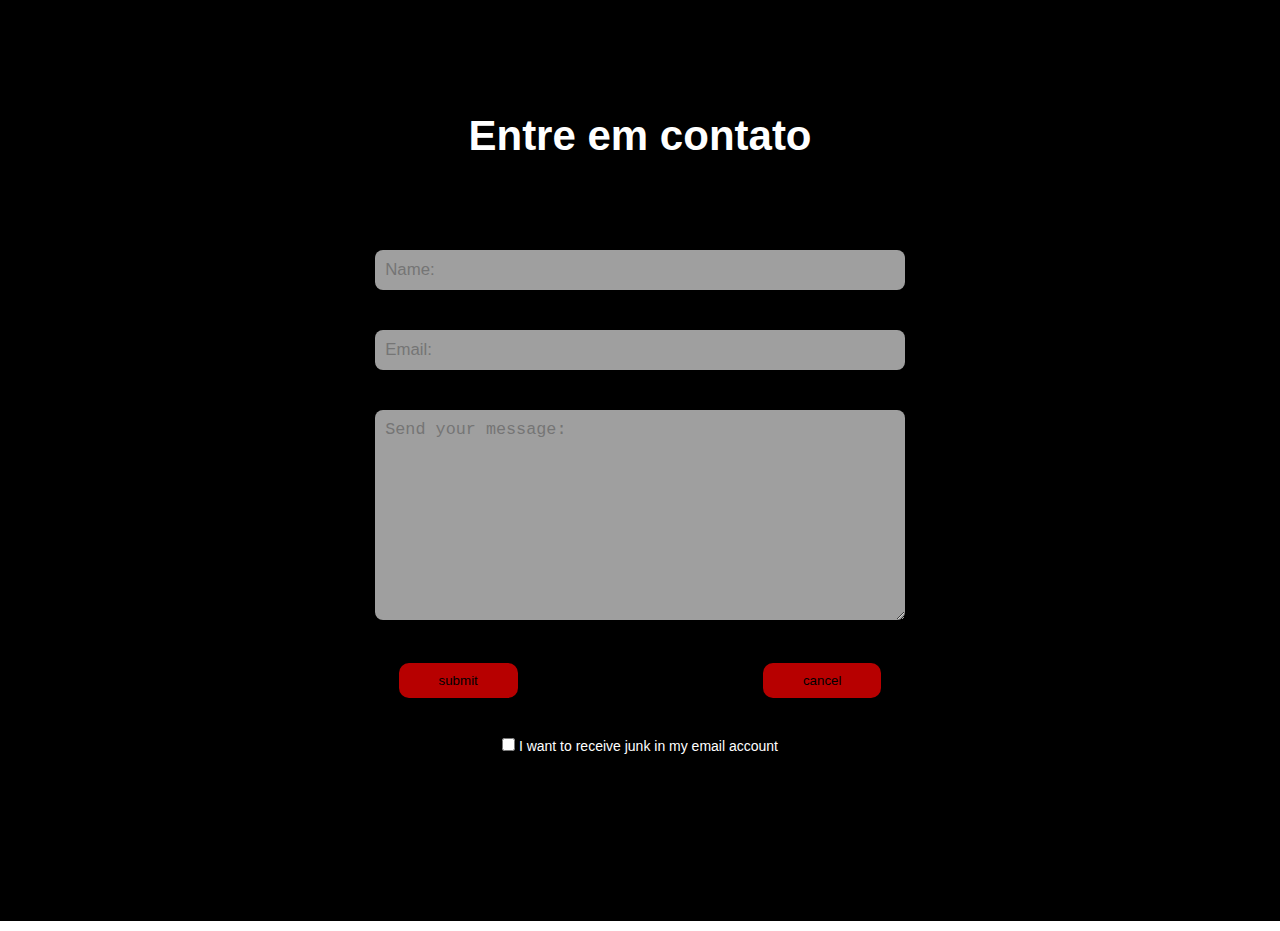
<file: BarbeariaSite(atualizado)/contato.html>
<!DOCTYPE html>
<html lang="en">
<head>
    <meta charset="UTF-8">
    <meta name="viewport" content="width=device-width, initial-scale=1.0">
    <link rel="stylesheet" href="css/style.css">
    <title>Contato</title>
</head>
<body>
    
    <section id="contact">
        <h4> Entre em contato</h4>

        <!--Abreviação .contact-container>form:post>ul.contact-inner>li*5-->

        <div class="contact-container">
            <form action="/thanks.html" a method="get">
                <ul class="contact-inner">
                    <li>

                        <input type="text" placeholder="Name: " autocomplete="off" name="name" required>

                    </li>
                    <li>

                        <input type="email" name="email" placeholder="Email: " autocomplete="off" required>

                    </li>
                    <li>

                        <textarea name="message" placeholder="Send your message: " required cols="30" rows="10"
                            required></textarea>

                    </li>
                    <li class="formBtn">

                        <input type="submit" class="btnDefault" value="submit">
                        <input type="reset" class="btnDefault" value="cancel">

                    </li>
                    <li>

                        <input type="checkbox">
                        <span> I want to receive junk in my email account </span>

                    </li>
                </ul>

                <!--Chave de acesso obtida no site: https://www.staticforms.xyz/-->

                <input type="hidden" name="accessKey" value="38b505d7-bc89-411e-b27d-b448cd11f6e4">
                <!-- pagina de redirecionamento -->
                <input type="hidden" name="redirectTo" value="http://127.0.0.1:5500/resource/thanks.html">


            </form>
        </div>

    </section>

</body>
</html>
</file>
<file: BarbeariaSite(atualizado)/css/style.css>
/* #region global */

/* reset */

* {

    padding: 0;
    margin: 0;
    border-style: border-box;
}




:root {

    --font-default: 'Lato', sans-serif;
    scroll-behavior: smooth;
}




/* colors */

:root {

    --color-default: rgb(255, 255, 255);
    --color-primary: rgba(0, 0, 0, 0.4);
    --color-secondary: rgba(0, 0, 0, 0.4);
    --color-terciary: rgba(0, 0, 0, 0.4);
}




/* sizes */




:root {

    font-size: 14px;
    --title-default: 4em;
    --subtitle-default: 2.5em;
    --paragraph-default: 1.5em;
    --anchor-default: 1.2em;
}




body {

    font-family: var(--font-default);
    color: var(--color-primary);
    height: auto;
}

header {

    z-index: 98;
    position: fixed;


}


h1 {

    font-size: var(--title-default);
}




h2 {

    font-size: var(--subtitle-default);
    font-weight: 600;

}





a {


    font-size: var(--anchor-default) !important;
    cursor: pointer;
    color: var(--color-default) !important;
    text-decoration: none;



}




a:hover {




    color: var(--color-primary) !important;

    font-weight: 600 !important;

    transition: all .3s;





}




ul,

ol {




    list-style: none;




}


/* #endregion */

/*#region Navbar*/


.Navbar {

    height: 70px;
    width: 100%;
    background-color: rgba(27, 27, 27, 0.5);
    position: fixed;
    z-index: 100;

}




.nav-item {

    padding-right: 22em;
    padding-top: 0.8em;
    /* padding-left: 68em; */
    padding-left: 114em;

}




.dropdown {

    z-index: 99;
    position: absolute;
    float: left;
    padding-left: 115rem !important;
    top: 0;
    padding-top: 1em;
    width: 1px;
    height: 1px;
    color: rgb(0, 0, 0);
}

.dropdown-menu li a {

    color: rgb(0, 0, 0) !important;
}

.dropdown-menu li a:hover {

    transition: all .5s;
    color: rgb(255, 0, 0) !important;
}




.navbar-linha {

    width: 1px;
    height: 3%;
    position: absolute;
    left: 85.5%;
    color: black;
    background-color: rgb(0, 0, 0);


}




.whatsapp i {

    z-index: 99;
    position: absolute;
    float: left;
    top: 0%;
    /* padding-left: 34em; */
    padding-left: 51em;
    font-size: 2em;
    padding-top: 10px;
    width: 1px;
    height: 1px;
    color: white;



}




.instagram i {

    z-index: 99;
    position: absolute;
    float: left;
    top: 0%;
    /* padding-left: 36em; */
    padding-left: 53em;
    font-size: 2em;
    padding-top: 10px;
    width: 1px;
    height: 1px;
    color: white;


}





.facebook i {

    z-index: 99;
    position: absolute;
    float: left;
    top: 0%;
    /* padding-left: 38em; */
    padding-left: 55em;
    font-size: 2em;
    padding-top: 10px;
    width: 1px;
    height: 1px;
    color: white;


}




/*#endregion*/

/*#region home*/

#home {

    padding-top: 0;
    width: 100%;
    height: 746px;
    background-color: #ffffff;

}

.home-container video {

    position: relative;
    width: 100%;
    z-index: 95;
}

.home-texto {

    color: var(--color-default);
    position: absolute;
    top: 0%;
    display: flex;
    flex-direction: column;
    justify-content: center;
    z-index: 95;
    text-align: center;
    width: 100%;
    height: 100%;


}



/*#endregion*/

/*#region quem-somos*/


.quem-somos-container {

    width: 100%;
    height: 1300px;
    /* height: 700px; */
    background-color: #ffffff;

}

.quem-somos-texto {

    padding-top: 30em;
    text-align: center;
    color: black;

}

.quem-somos-img {

    letter-spacing: 6em;
    text-align: center;
    padding-top: 11em;
}


.img1 {

    width: 400px;
    height: 500px;

}





/*#endregion*/

/*#region serviços*/

.servicos-container {

    width: 100%;
    height: 900px;
    background-color: #000000;

}

.servicos-texto {

    padding-top: 3em;
    text-align: center;
    color: rgb(255, 255, 255);

}

.servicos-img {


    letter-spacing: 6em;
    text-align: center;
    /* padding-top: 5em; */
    padding-top: 8em;

}

.img-servicos {

    width: 500px;
    height: 600px;


}



/*#endregion*/

/*#region dia-do-noivo*/

#dia-do-noivo {

    width: 100%;
    height: 80vh;
    background: url("../img/Cilindro.jpg") center center;
    background-size: cover;
    position: relative;

}

.noivo-container {

    width: 100%;
    height: 800px;
    /* height: 700px; */



}

.noivo-texto {

    padding-top: 2em;
    text-align: center;
    color: rgb(255, 0, 0);

}

.noivo-img {


    letter-spacing: 6em;
    text-align: center;
    padding-top: 5em;

}

.img-noivo {

    width: 500px;
    height: 600px;


}

/*#endregion*/

/* #region galeria */

#gallery {

    width: 100%;
    height: auto;
    background-color: rgb(67, 67, 67) !important;
    padding-top: 0%;

}

.gallery-text {

    position: absolute;
    text-align: center;
    padding-top: 40px;
    padding-left: 55em;
    color: black;


}

.filter {

    width: 100%;
    text-align: center;
    padding-top: 10em;

}

.filter h4 {

    text-align: center;

}

.filter li {

    display: inline;
    padding: 10px 10px;
    font-style: 14px;
    cursor: pointer;
    /*Comportamento do cursor sobre um objeto*/
    text-transform: capitalize;
    /*A text-transform propriedade CSS pode ser usado para fazer o texto aparecer em letras maiúsculas ou minúsculas, ou com cada palavra em maiúscula. Também pode ajudar a melhorar a legibilidade do ruby.*/
    letter-spacing: .2rem;
    transition: all .5s;
    background-color: #000000;
    color: white;

}



.filter li:hover {

    color: black;
    background-color: #ff0000;
    transition: all .10s;

}

.filter li.active {

    border-radius: 5px;

}


.gallery-container {

    width: 100%;
    height: 100%;
    display: grid;
    grid-template-columns: 21% 21% 21% 21%;
    column-gap: 1rem;
    row-gap: 1rem;
    padding: 2.5em 5rem 5em 19em;
    text-align: center;
    padding-left: 25em;

}

.gallery-inner {

    width: 20%;
    padding: 0.5rem;

}

.gallery-inner img {

    width: 300px;
    height: 400px;
    transition: all .5s;
    filter: brightness(90%);


}

.gallery-inner img:hover {

    transition: all .5s;
    filter: saturate(100%);

}





/*#endregion*/

/*#region localizacao*/

#localizacao {

    height: 100%;
    width: 100%;
    background-color: rgb(0, 0, 0);
    padding: 5em 0;
    color: white;
    text-align: center;

}



.localizacao-container {

    width: 100%;
    padding: 2em 0;

}

/*#endregion*/

/*#region footer*/

#footer {

    background-color: #5a0000;
    height: 160px;
    color: white;

}

.footer-container {

    text-align: center;
    color: white;

}

.footer-guia {

    position: absolute;
    padding-right: 7em;
    padding-top: 1em;
    color: white;
    text-align: left;


}

.copyright {

    padding-top: 2rem;
    background-color: #5a0000;
    color: white;


}

.footer-texto {

    /* padding-left: 70em; */
    padding-left: 110em;
    padding-top: 1em;
    color: white;

}


/*#endregion*/

/*#region contato*/


#contact {

    background-color: rgb(0, 0, 0);
    padding: 8em 0;
    color: white;
    text-align: center;
    height: 100%;

}

#contact h4 {

    font-size: 3em;

}

.contact-container {

    width: 60%;
    margin: 0 auto;

}

.contact-inner {

    display: flex;
    flex-direction: column;
    justify-content: center;
    padding: 5em 0em 2.5em 0em;

}

.contact-inner li {

    padding: 20px;

}

.contact-inner li input[type=text],
.contact-inner li input[type=email],
.contact-inner li textarea {

    background-color: rgba(255, 255, 255, 0.623);
    width: 70%;
    padding: 10px;
    border: none;
    font-size: 1.2em;
    border-radius: 8px;

}

.contact-inner li input[type=text]:focus,
.contact-inner li input[type=email]:focus,
.contact-inner li textarea:focus {

    background-color: rgb(255, 255, 250);
    width: 70%;
    padding: 10px;
    border: none;
    font-size: 1.2em;
    border-radius: 8px;
    outline: none;

}

.formBtn {

    display: flex;
    justify-content: space-around;
    align-items: center;


}

.formBtn input {

    display: flex;
    justify-content: space-around;
    align-items: center;
    padding: 10px 40px;
    background-color: rgba(255, 0, 0, 0.719);
    border: none;
    border-radius: 10px;
    cursor: pointer;


}

.formBtn input:hover {

    transition: all .5s;
    background-color: rgb(255, 0, 0);

}


/*#endregion*/

/*#region thank*/

.thank {


    text-align: center;
    padding-top: 25em;
    width: 100%;
    height: 80vh;
    background: url("../img/peaky-blinders.jpg") center center;
    background-size: cover;
    position: relative;
    color: aliceblue;

}



.thank a {

    background-color: aqua;
    padding: 1px 70px;
    border-radius: 6px;

}


/*#endregion*/
</file>
